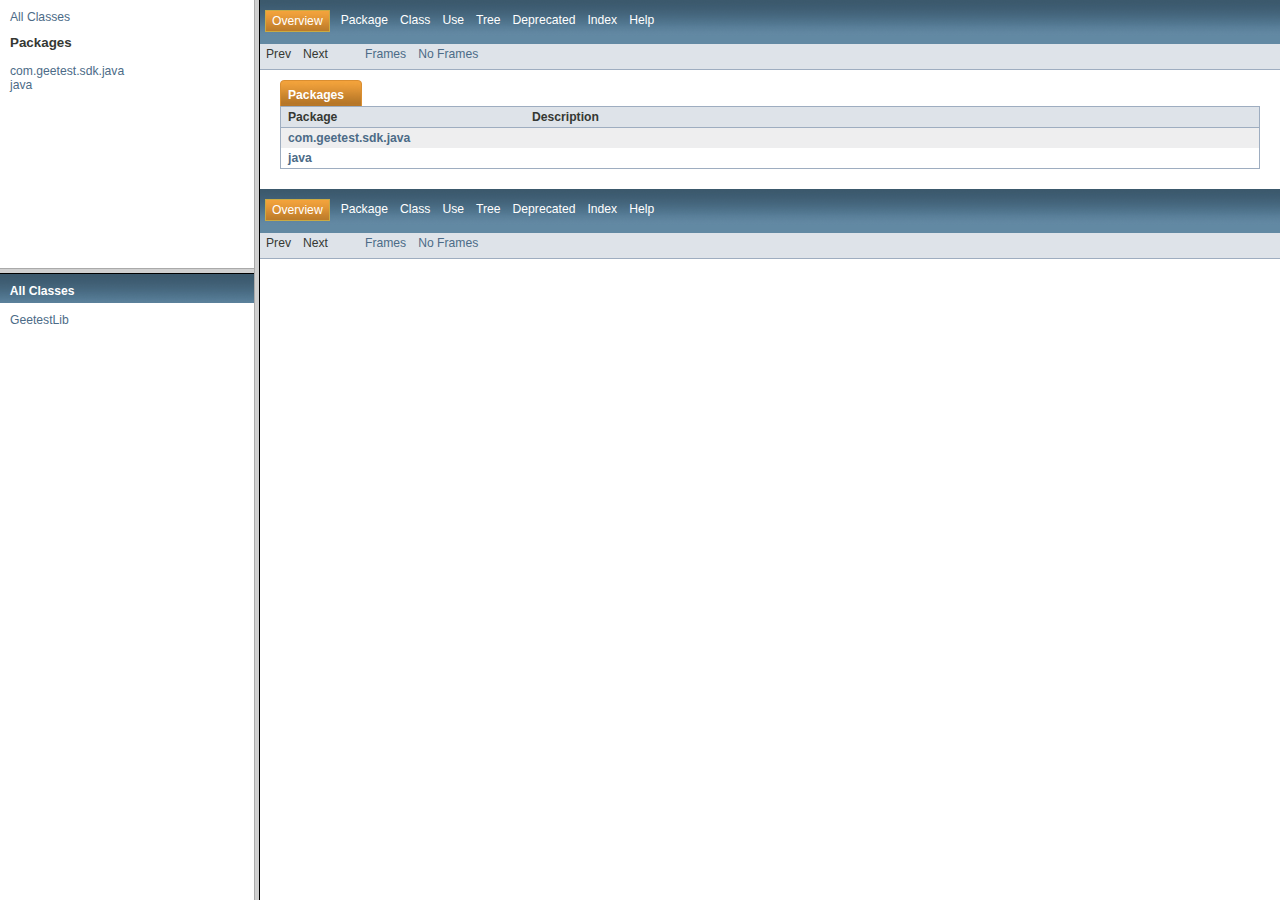
<file: doc/index.html>
<!DOCTYPE HTML PUBLIC "-//W3C//DTD HTML 4.01 Frameset//EN" "http://www.w3.org/TR/html4/frameset.dtd">
<!-- NewPage -->
<html lang="en">
<head>
<!-- Generated by javadoc on Tue Mar 01 11:27:15 CST 2016 -->
<meta http-equiv="Content-Type" content="text/html" charset="UTF-8">
<title>Generated Documentation (Untitled)</title>
<script type="text/javascript">
    targetPage = "" + window.location.search;
    if (targetPage != "" && targetPage != "undefined")
        targetPage = targetPage.substring(1);
    if (targetPage.indexOf(":") != -1 || (targetPage != "" && !validURL(targetPage)))
        targetPage = "undefined";
    function validURL(url) {
        try {
            url = decodeURIComponent(url);
        }
        catch (error) {
            return false;
        }
        var pos = url.indexOf(".html");
        if (pos == -1 || pos != url.length - 5)
            return false;
        var allowNumber = false;
        var allowSep = false;
        var seenDot = false;
        for (var i = 0; i < url.length - 5; i++) {
            var ch = url.charAt(i);
            if ('a' <= ch && ch <= 'z' ||
                    'A' <= ch && ch <= 'Z' ||
                    ch == '$' ||
                    ch == '_' ||
                    ch.charCodeAt(0) > 127) {
                allowNumber = true;
                allowSep = true;
            } else if ('0' <= ch && ch <= '9'
                    || ch == '-') {
                if (!allowNumber)
                     return false;
            } else if (ch == '/' || ch == '.') {
                if (!allowSep)
                    return false;
                allowNumber = false;
                allowSep = false;
                if (ch == '.')
                     seenDot = true;
                if (ch == '/' && seenDot)
                     return false;
            } else {
                return false;
            }
        }
        return true;
    }
    function loadFrames() {
        if (targetPage != "" && targetPage != "undefined")
             top.classFrame.location = top.targetPage;
    }
</script>
</head>
<frameset cols="20%,80%" title="Documentation frame" onload="top.loadFrames()">
<frameset rows="30%,70%" title="Left frames" onload="top.loadFrames()">
<frame src="overview-frame.html" name="packageListFrame" title="All Packages">
<frame src="allclasses-frame.html" name="packageFrame" title="All classes and interfaces (except non-static nested types)">
</frameset>
<frame src="overview-summary.html" name="classFrame" title="Package, class and interface descriptions" scrolling="yes">
<noframes>
<noscript>
<div>JavaScript is disabled on your browser.</div>
</noscript>
<h2>Frame Alert</h2>
<p>This document is designed to be viewed using the frames feature. If you see this message, you are using a non-frame-capable web client. Link to <a href="overview-summary.html">Non-frame version</a>.</p>
</noframes>
</frameset>
</html>
</file>
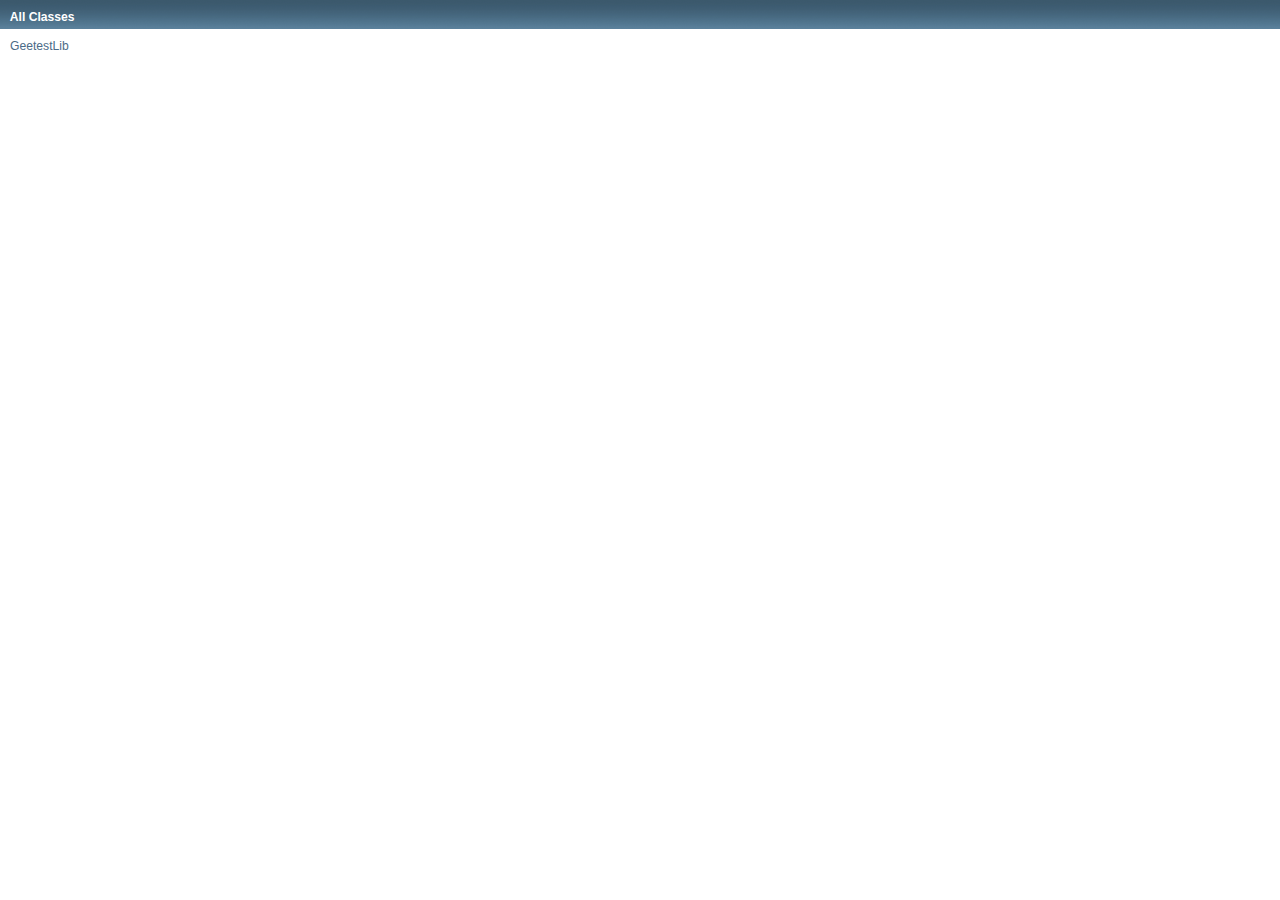
<file: doc/allclasses-frame.html>
<!DOCTYPE HTML PUBLIC "-//W3C//DTD HTML 4.01 Transitional//EN" "http://www.w3.org/TR/html4/loose.dtd">
<!-- NewPage -->
<html lang="en">
<head>
<!-- Generated by javadoc (version 1.7.0_79) on Tue Mar 01 11:27:15 CST 2016 -->
<meta http-equiv="Content-Type" content="text/html" charset="UTF-8">
<title>All Classes</title>
<meta name="date" content="2016-03-01">
<link rel="stylesheet" type="text/css" href="stylesheet.css" title="Style">
</head>
<body>
<h1 class="bar">All Classes</h1>
<div class="indexContainer">
<ul>
<li><a href="com/geetest/sdk/java/GeetestLib.html" title="class in com.geetest.sdk.java" target="classFrame">GeetestLib</a></li>
</ul>
</div>
</body>
</html>
</file>
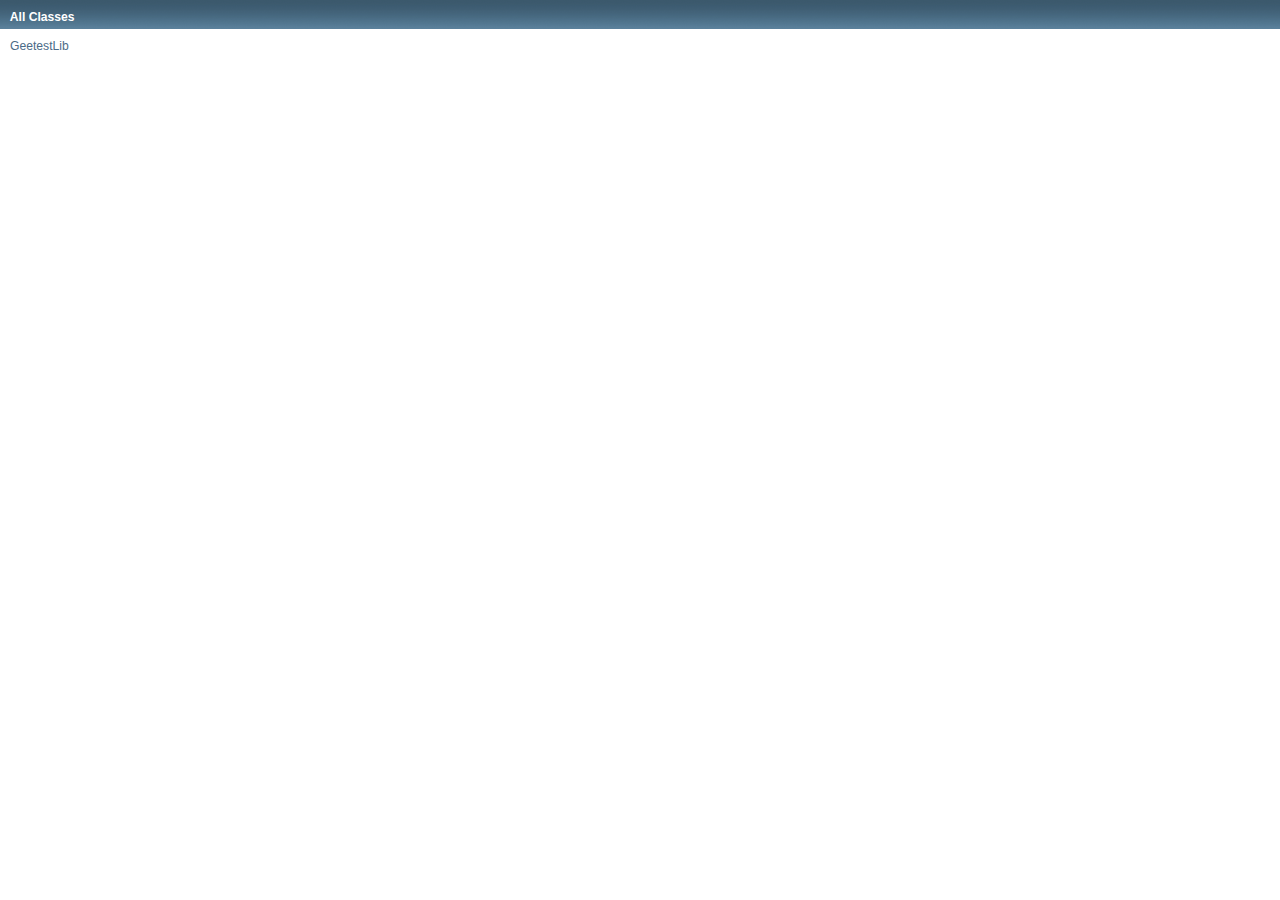
<file: doc/allclasses-noframe.html>
<!DOCTYPE HTML PUBLIC "-//W3C//DTD HTML 4.01 Transitional//EN" "http://www.w3.org/TR/html4/loose.dtd">
<!-- NewPage -->
<html lang="en">
<head>
<!-- Generated by javadoc (version 1.7.0_79) on Tue Mar 01 11:27:15 CST 2016 -->
<meta http-equiv="Content-Type" content="text/html" charset="UTF-8">
<title>All Classes</title>
<meta name="date" content="2016-03-01">
<link rel="stylesheet" type="text/css" href="stylesheet.css" title="Style">
</head>
<body>
<h1 class="bar">All Classes</h1>
<div class="indexContainer">
<ul>
<li><a href="com/geetest/sdk/java/GeetestLib.html" title="class in com.geetest.sdk.java">GeetestLib</a></li>
</ul>
</div>
</body>
</html>
</file>
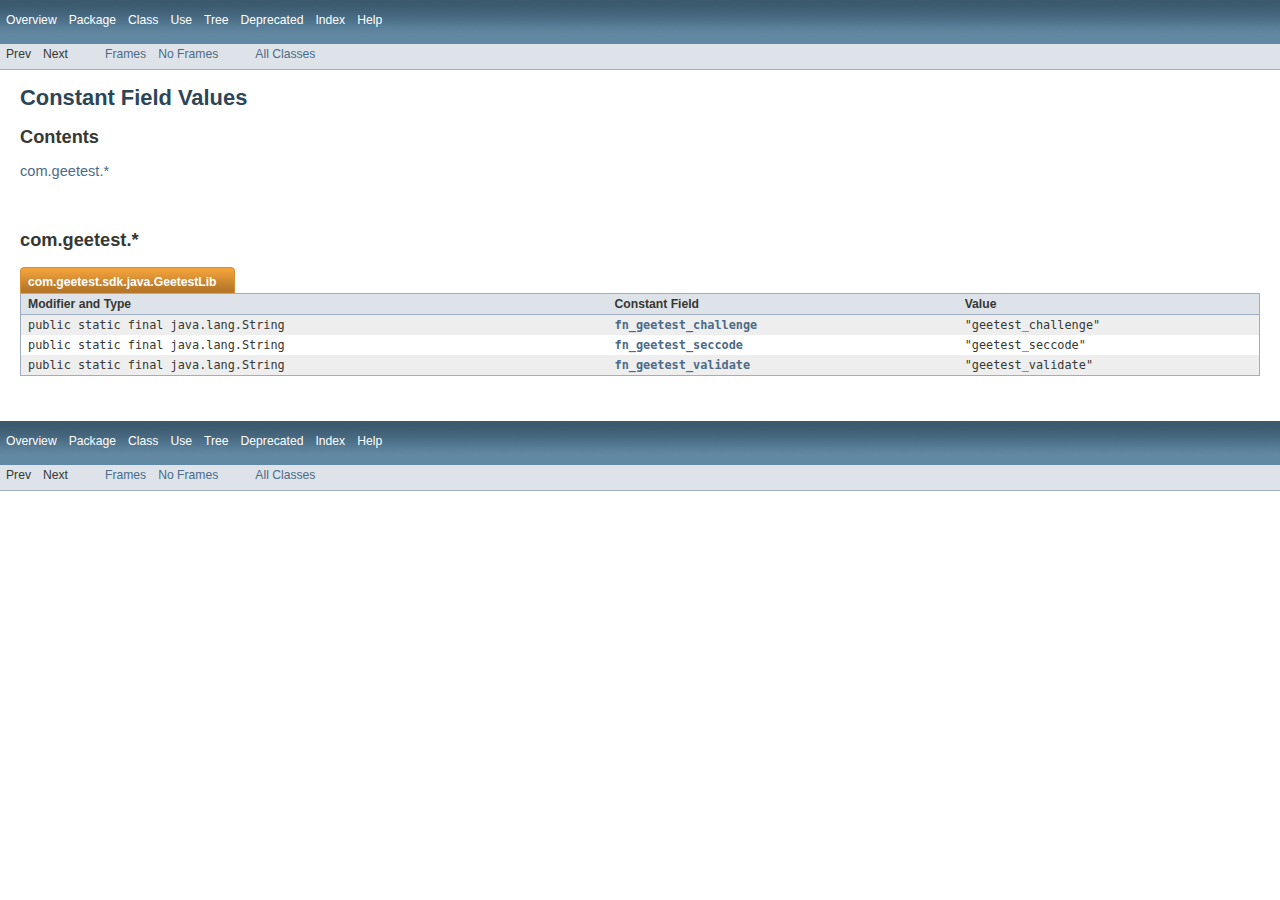
<file: doc/constant-values.html>
<!DOCTYPE HTML PUBLIC "-//W3C//DTD HTML 4.01 Transitional//EN" "http://www.w3.org/TR/html4/loose.dtd">
<!-- NewPage -->
<html lang="en">
<head>
<!-- Generated by javadoc (version 1.7.0_79) on Tue Mar 01 11:27:14 CST 2016 -->
<meta http-equiv="Content-Type" content="text/html" charset="UTF-8">
<title>Constant Field Values</title>
<meta name="date" content="2016-03-01">
<link rel="stylesheet" type="text/css" href="stylesheet.css" title="Style">
</head>
<body>
<script type="text/javascript"><!--
    if (location.href.indexOf('is-external=true') == -1) {
        parent.document.title="Constant Field Values";
    }
//-->
</script>
<noscript>
<div>JavaScript is disabled on your browser.</div>
</noscript>
<!-- ========= START OF TOP NAVBAR ======= -->
<div class="topNav"><a name="navbar_top">
<!--   -->
</a><a href="#skip-navbar_top" title="Skip navigation links"></a><a name="navbar_top_firstrow">
<!--   -->
</a>
<ul class="navList" title="Navigation">
<li><a href="overview-summary.html">Overview</a></li>
<li>Package</li>
<li>Class</li>
<li>Use</li>
<li><a href="overview-tree.html">Tree</a></li>
<li><a href="deprecated-list.html">Deprecated</a></li>
<li><a href="index-files/index-1.html">Index</a></li>
<li><a href="help-doc.html">Help</a></li>
</ul>
</div>
<div class="subNav">
<ul class="navList">
<li>Prev</li>
<li>Next</li>
</ul>
<ul class="navList">
<li><a href="index.html?constant-values.html" target="_top">Frames</a></li>
<li><a href="constant-values.html" target="_top">No Frames</a></li>
</ul>
<ul class="navList" id="allclasses_navbar_top">
<li><a href="allclasses-noframe.html">All Classes</a></li>
</ul>
<div>
<script type="text/javascript"><!--
  allClassesLink = document.getElementById("allclasses_navbar_top");
  if(window==top) {
    allClassesLink.style.display = "block";
  }
  else {
    allClassesLink.style.display = "none";
  }
  //-->
</script>
</div>
<a name="skip-navbar_top">
<!--   -->
</a></div>
<!-- ========= END OF TOP NAVBAR ========= -->
<div class="header">
<h1 title="Constant Field Values" class="title">Constant Field Values</h1>
<h2 title="Contents">Contents</h2>
<ul>
<li><a href="#com.geetest">com.geetest.*</a></li>
</ul>
</div>
<div class="constantValuesContainer"><a name="com.geetest">
<!--   -->
</a>
<h2 title="com.geetest">com.geetest.*</h2>
<ul class="blockList">
<li class="blockList">
<table border="0" cellpadding="3" cellspacing="0" summary="Constant Field Values table, listing constant fields, and values">
<caption><span>com.geetest.sdk.java.<a href="com/geetest/sdk/java/GeetestLib.html" title="class in com.geetest.sdk.java">GeetestLib</a></span><span class="tabEnd">&nbsp;</span></caption>
<tr>
<th class="colFirst" scope="col">Modifier and Type</th>
<th scope="col">Constant Field</th>
<th class="colLast" scope="col">Value</th>
</tr>
<tbody>
<tr class="altColor">
<td class="colFirst"><a name="com.geetest.sdk.java.GeetestLib.fn_geetest_challenge">
<!--   -->
</a><code>public&nbsp;static&nbsp;final&nbsp;java.lang.String</code></td>
<td><code><a href="com/geetest/sdk/java/GeetestLib.html#fn_geetest_challenge">fn_geetest_challenge</a></code></td>
<td class="colLast"><code>"geetest_challenge"</code></td>
</tr>
<tr class="rowColor">
<td class="colFirst"><a name="com.geetest.sdk.java.GeetestLib.fn_geetest_seccode">
<!--   -->
</a><code>public&nbsp;static&nbsp;final&nbsp;java.lang.String</code></td>
<td><code><a href="com/geetest/sdk/java/GeetestLib.html#fn_geetest_seccode">fn_geetest_seccode</a></code></td>
<td class="colLast"><code>"geetest_seccode"</code></td>
</tr>
<tr class="altColor">
<td class="colFirst"><a name="com.geetest.sdk.java.GeetestLib.fn_geetest_validate">
<!--   -->
</a><code>public&nbsp;static&nbsp;final&nbsp;java.lang.String</code></td>
<td><code><a href="com/geetest/sdk/java/GeetestLib.html#fn_geetest_validate">fn_geetest_validate</a></code></td>
<td class="colLast"><code>"geetest_validate"</code></td>
</tr>
</tbody>
</table>
</li>
</ul>
</div>
<!-- ======= START OF BOTTOM NAVBAR ====== -->
<div class="bottomNav"><a name="navbar_bottom">
<!--   -->
</a><a href="#skip-navbar_bottom" title="Skip navigation links"></a><a name="navbar_bottom_firstrow">
<!--   -->
</a>
<ul class="navList" title="Navigation">
<li><a href="overview-summary.html">Overview</a></li>
<li>Package</li>
<li>Class</li>
<li>Use</li>
<li><a href="overview-tree.html">Tree</a></li>
<li><a href="deprecated-list.html">Deprecated</a></li>
<li><a href="index-files/index-1.html">Index</a></li>
<li><a href="help-doc.html">Help</a></li>
</ul>
</div>
<div class="subNav">
<ul class="navList">
<li>Prev</li>
<li>Next</li>
</ul>
<ul class="navList">
<li><a href="index.html?constant-values.html" target="_top">Frames</a></li>
<li><a href="constant-values.html" target="_top">No Frames</a></li>
</ul>
<ul class="navList" id="allclasses_navbar_bottom">
<li><a href="allclasses-noframe.html">All Classes</a></li>
</ul>
<div>
<script type="text/javascript"><!--
  allClassesLink = document.getElementById("allclasses_navbar_bottom");
  if(window==top) {
    allClassesLink.style.display = "block";
  }
  else {
    allClassesLink.style.display = "none";
  }
  //-->
</script>
</div>
<a name="skip-navbar_bottom">
<!--   -->
</a></div>
<!-- ======== END OF BOTTOM NAVBAR ======= -->
</body>
</html>
</file>
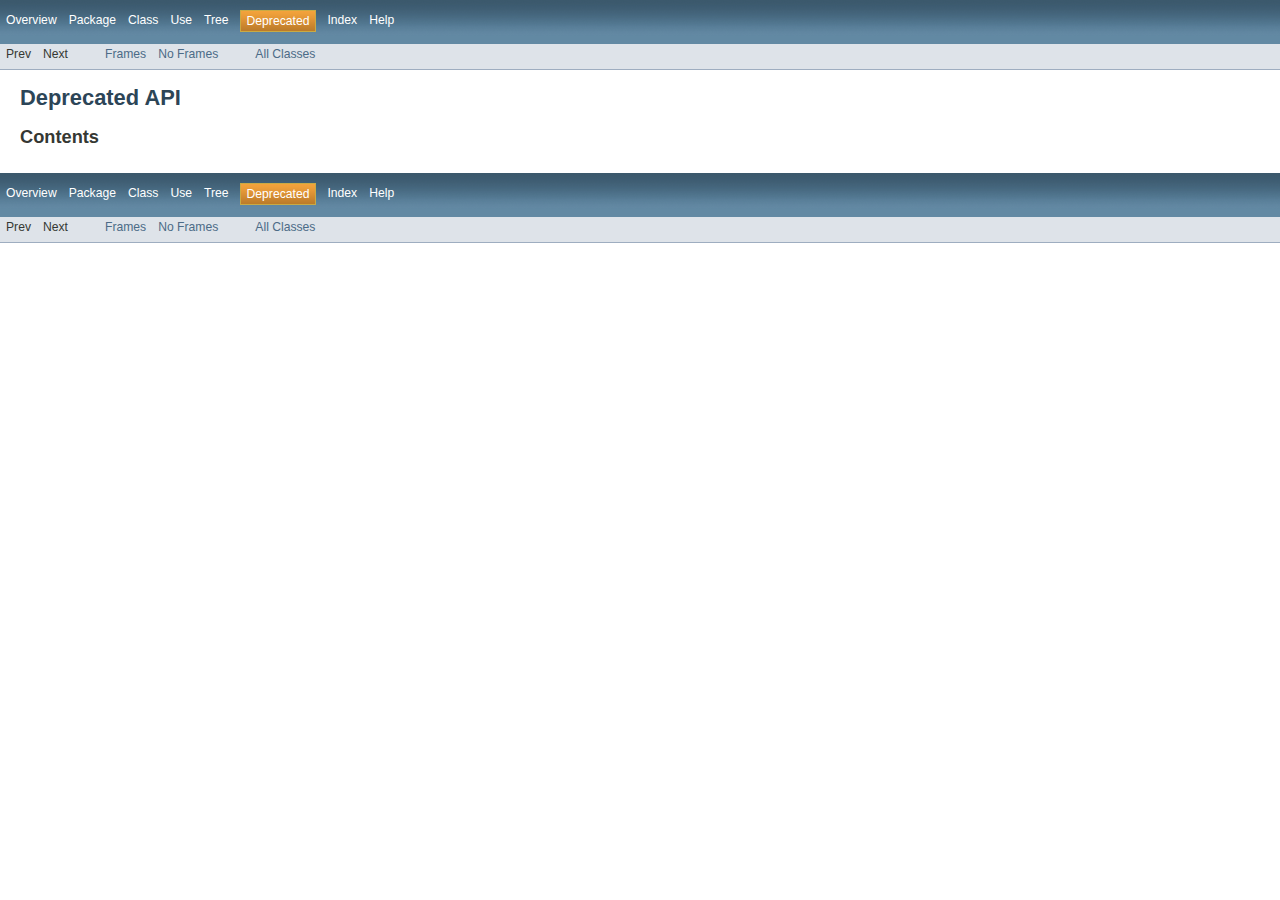
<file: doc/deprecated-list.html>
<!DOCTYPE HTML PUBLIC "-//W3C//DTD HTML 4.01 Transitional//EN" "http://www.w3.org/TR/html4/loose.dtd">
<!-- NewPage -->
<html lang="en">
<head>
<!-- Generated by javadoc (version 1.7.0_79) on Tue Mar 01 11:27:15 CST 2016 -->
<meta http-equiv="Content-Type" content="text/html" charset="UTF-8">
<title>Deprecated List</title>
<meta name="date" content="2016-03-01">
<link rel="stylesheet" type="text/css" href="stylesheet.css" title="Style">
</head>
<body>
<script type="text/javascript"><!--
    if (location.href.indexOf('is-external=true') == -1) {
        parent.document.title="Deprecated List";
    }
//-->
</script>
<noscript>
<div>JavaScript is disabled on your browser.</div>
</noscript>
<!-- ========= START OF TOP NAVBAR ======= -->
<div class="topNav"><a name="navbar_top">
<!--   -->
</a><a href="#skip-navbar_top" title="Skip navigation links"></a><a name="navbar_top_firstrow">
<!--   -->
</a>
<ul class="navList" title="Navigation">
<li><a href="overview-summary.html">Overview</a></li>
<li>Package</li>
<li>Class</li>
<li>Use</li>
<li><a href="overview-tree.html">Tree</a></li>
<li class="navBarCell1Rev">Deprecated</li>
<li><a href="index-files/index-1.html">Index</a></li>
<li><a href="help-doc.html">Help</a></li>
</ul>
</div>
<div class="subNav">
<ul class="navList">
<li>Prev</li>
<li>Next</li>
</ul>
<ul class="navList">
<li><a href="index.html?deprecated-list.html" target="_top">Frames</a></li>
<li><a href="deprecated-list.html" target="_top">No Frames</a></li>
</ul>
<ul class="navList" id="allclasses_navbar_top">
<li><a href="allclasses-noframe.html">All Classes</a></li>
</ul>
<div>
<script type="text/javascript"><!--
  allClassesLink = document.getElementById("allclasses_navbar_top");
  if(window==top) {
    allClassesLink.style.display = "block";
  }
  else {
    allClassesLink.style.display = "none";
  }
  //-->
</script>
</div>
<a name="skip-navbar_top">
<!--   -->
</a></div>
<!-- ========= END OF TOP NAVBAR ========= -->
<div class="header">
<h1 title="Deprecated API" class="title">Deprecated API</h1>
<h2 title="Contents">Contents</h2>
</div>
<!-- ======= START OF BOTTOM NAVBAR ====== -->
<div class="bottomNav"><a name="navbar_bottom">
<!--   -->
</a><a href="#skip-navbar_bottom" title="Skip navigation links"></a><a name="navbar_bottom_firstrow">
<!--   -->
</a>
<ul class="navList" title="Navigation">
<li><a href="overview-summary.html">Overview</a></li>
<li>Package</li>
<li>Class</li>
<li>Use</li>
<li><a href="overview-tree.html">Tree</a></li>
<li class="navBarCell1Rev">Deprecated</li>
<li><a href="index-files/index-1.html">Index</a></li>
<li><a href="help-doc.html">Help</a></li>
</ul>
</div>
<div class="subNav">
<ul class="navList">
<li>Prev</li>
<li>Next</li>
</ul>
<ul class="navList">
<li><a href="index.html?deprecated-list.html" target="_top">Frames</a></li>
<li><a href="deprecated-list.html" target="_top">No Frames</a></li>
</ul>
<ul class="navList" id="allclasses_navbar_bottom">
<li><a href="allclasses-noframe.html">All Classes</a></li>
</ul>
<div>
<script type="text/javascript"><!--
  allClassesLink = document.getElementById("allclasses_navbar_bottom");
  if(window==top) {
    allClassesLink.style.display = "block";
  }
  else {
    allClassesLink.style.display = "none";
  }
  //-->
</script>
</div>
<a name="skip-navbar_bottom">
<!--   -->
</a></div>
<!-- ======== END OF BOTTOM NAVBAR ======= -->
</body>
</html>
</file>
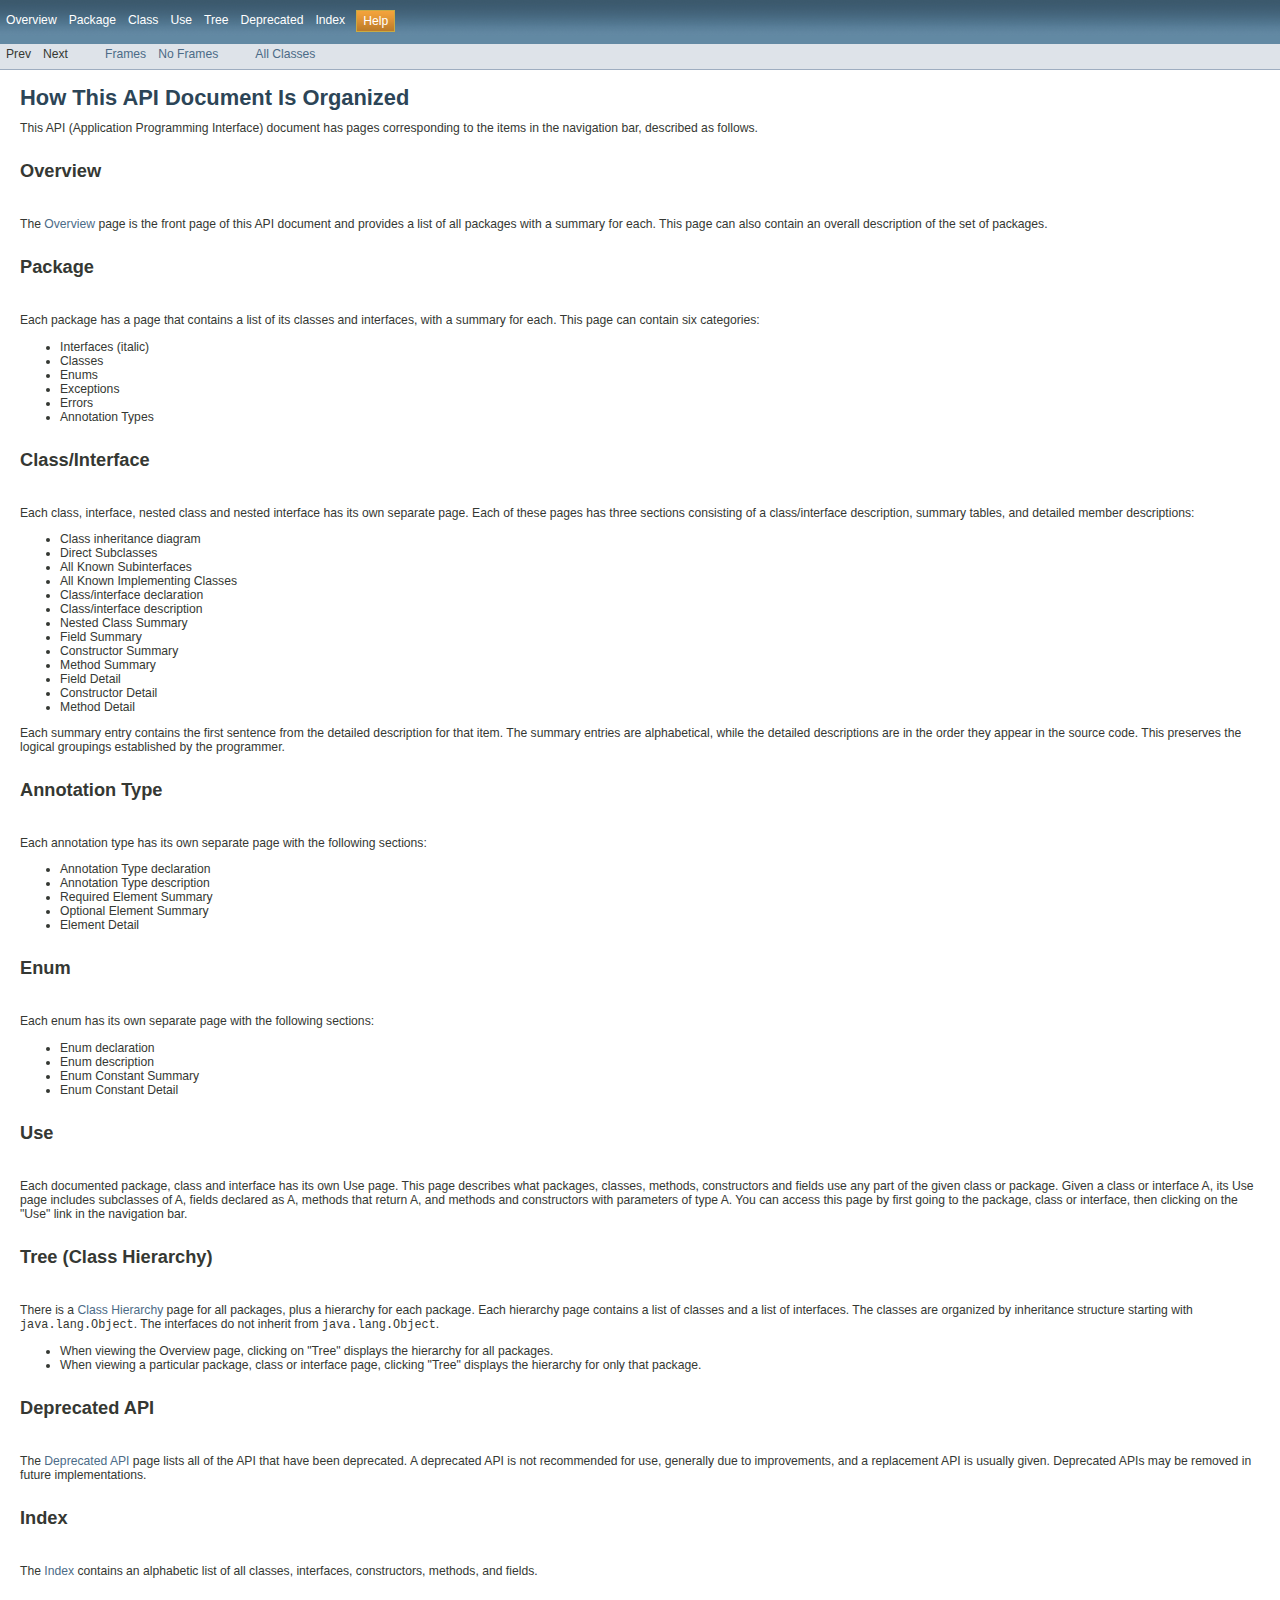
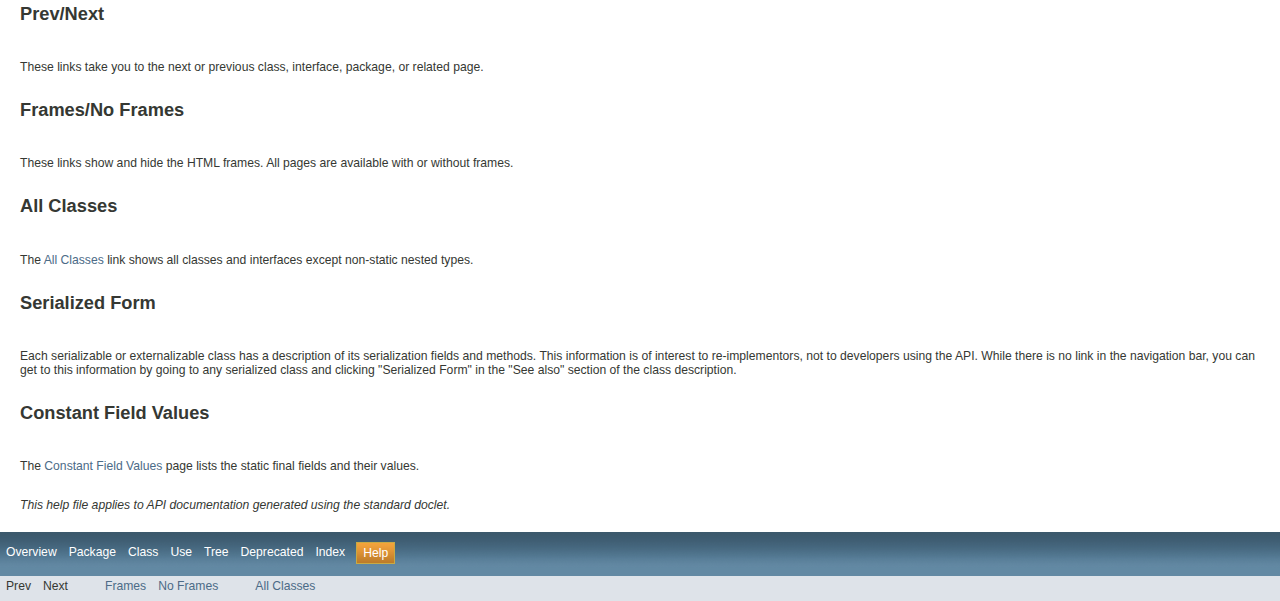
<file: doc/help-doc.html>
<!DOCTYPE HTML PUBLIC "-//W3C//DTD HTML 4.01 Transitional//EN" "http://www.w3.org/TR/html4/loose.dtd">
<!-- NewPage -->
<html lang="en">
<head>
<!-- Generated by javadoc (version 1.7.0_79) on Tue Mar 01 11:27:15 CST 2016 -->
<meta http-equiv="Content-Type" content="text/html" charset="UTF-8">
<title>API Help</title>
<meta name="date" content="2016-03-01">
<link rel="stylesheet" type="text/css" href="stylesheet.css" title="Style">
</head>
<body>
<script type="text/javascript"><!--
    if (location.href.indexOf('is-external=true') == -1) {
        parent.document.title="API Help";
    }
//-->
</script>
<noscript>
<div>JavaScript is disabled on your browser.</div>
</noscript>
<!-- ========= START OF TOP NAVBAR ======= -->
<div class="topNav"><a name="navbar_top">
<!--   -->
</a><a href="#skip-navbar_top" title="Skip navigation links"></a><a name="navbar_top_firstrow">
<!--   -->
</a>
<ul class="navList" title="Navigation">
<li><a href="overview-summary.html">Overview</a></li>
<li>Package</li>
<li>Class</li>
<li>Use</li>
<li><a href="overview-tree.html">Tree</a></li>
<li><a href="deprecated-list.html">Deprecated</a></li>
<li><a href="index-files/index-1.html">Index</a></li>
<li class="navBarCell1Rev">Help</li>
</ul>
</div>
<div class="subNav">
<ul class="navList">
<li>Prev</li>
<li>Next</li>
</ul>
<ul class="navList">
<li><a href="index.html?help-doc.html" target="_top">Frames</a></li>
<li><a href="help-doc.html" target="_top">No Frames</a></li>
</ul>
<ul class="navList" id="allclasses_navbar_top">
<li><a href="allclasses-noframe.html">All Classes</a></li>
</ul>
<div>
<script type="text/javascript"><!--
  allClassesLink = document.getElementById("allclasses_navbar_top");
  if(window==top) {
    allClassesLink.style.display = "block";
  }
  else {
    allClassesLink.style.display = "none";
  }
  //-->
</script>
</div>
<a name="skip-navbar_top">
<!--   -->
</a></div>
<!-- ========= END OF TOP NAVBAR ========= -->
<div class="header">
<h1 class="title">How This API Document Is Organized</h1>
<div class="subTitle">This API (Application Programming Interface) document has pages corresponding to the items in the navigation bar, described as follows.</div>
</div>
<div class="contentContainer">
<ul class="blockList">
<li class="blockList">
<h2>Overview</h2>
<p>The <a href="overview-summary.html">Overview</a> page is the front page of this API document and provides a list of all packages with a summary for each.  This page can also contain an overall description of the set of packages.</p>
</li>
<li class="blockList">
<h2>Package</h2>
<p>Each package has a page that contains a list of its classes and interfaces, with a summary for each. This page can contain six categories:</p>
<ul>
<li>Interfaces (italic)</li>
<li>Classes</li>
<li>Enums</li>
<li>Exceptions</li>
<li>Errors</li>
<li>Annotation Types</li>
</ul>
</li>
<li class="blockList">
<h2>Class/Interface</h2>
<p>Each class, interface, nested class and nested interface has its own separate page. Each of these pages has three sections consisting of a class/interface description, summary tables, and detailed member descriptions:</p>
<ul>
<li>Class inheritance diagram</li>
<li>Direct Subclasses</li>
<li>All Known Subinterfaces</li>
<li>All Known Implementing Classes</li>
<li>Class/interface declaration</li>
<li>Class/interface description</li>
</ul>
<ul>
<li>Nested Class Summary</li>
<li>Field Summary</li>
<li>Constructor Summary</li>
<li>Method Summary</li>
</ul>
<ul>
<li>Field Detail</li>
<li>Constructor Detail</li>
<li>Method Detail</li>
</ul>
<p>Each summary entry contains the first sentence from the detailed description for that item. The summary entries are alphabetical, while the detailed descriptions are in the order they appear in the source code. This preserves the logical groupings established by the programmer.</p>
</li>
<li class="blockList">
<h2>Annotation Type</h2>
<p>Each annotation type has its own separate page with the following sections:</p>
<ul>
<li>Annotation Type declaration</li>
<li>Annotation Type description</li>
<li>Required Element Summary</li>
<li>Optional Element Summary</li>
<li>Element Detail</li>
</ul>
</li>
<li class="blockList">
<h2>Enum</h2>
<p>Each enum has its own separate page with the following sections:</p>
<ul>
<li>Enum declaration</li>
<li>Enum description</li>
<li>Enum Constant Summary</li>
<li>Enum Constant Detail</li>
</ul>
</li>
<li class="blockList">
<h2>Use</h2>
<p>Each documented package, class and interface has its own Use page.  This page describes what packages, classes, methods, constructors and fields use any part of the given class or package. Given a class or interface A, its Use page includes subclasses of A, fields declared as A, methods that return A, and methods and constructors with parameters of type A.  You can access this page by first going to the package, class or interface, then clicking on the "Use" link in the navigation bar.</p>
</li>
<li class="blockList">
<h2>Tree (Class Hierarchy)</h2>
<p>There is a <a href="overview-tree.html">Class Hierarchy</a> page for all packages, plus a hierarchy for each package. Each hierarchy page contains a list of classes and a list of interfaces. The classes are organized by inheritance structure starting with <code>java.lang.Object</code>. The interfaces do not inherit from <code>java.lang.Object</code>.</p>
<ul>
<li>When viewing the Overview page, clicking on "Tree" displays the hierarchy for all packages.</li>
<li>When viewing a particular package, class or interface page, clicking "Tree" displays the hierarchy for only that package.</li>
</ul>
</li>
<li class="blockList">
<h2>Deprecated API</h2>
<p>The <a href="deprecated-list.html">Deprecated API</a> page lists all of the API that have been deprecated. A deprecated API is not recommended for use, generally due to improvements, and a replacement API is usually given. Deprecated APIs may be removed in future implementations.</p>
</li>
<li class="blockList">
<h2>Index</h2>
<p>The <a href="index-files/index-1.html">Index</a> contains an alphabetic list of all classes, interfaces, constructors, methods, and fields.</p>
</li>
<li class="blockList">
<h2>Prev/Next</h2>
<p>These links take you to the next or previous class, interface, package, or related page.</p>
</li>
<li class="blockList">
<h2>Frames/No Frames</h2>
<p>These links show and hide the HTML frames.  All pages are available with or without frames.</p>
</li>
<li class="blockList">
<h2>All Classes</h2>
<p>The <a href="allclasses-noframe.html">All Classes</a> link shows all classes and interfaces except non-static nested types.</p>
</li>
<li class="blockList">
<h2>Serialized Form</h2>
<p>Each serializable or externalizable class has a description of its serialization fields and methods. This information is of interest to re-implementors, not to developers using the API. While there is no link in the navigation bar, you can get to this information by going to any serialized class and clicking "Serialized Form" in the "See also" section of the class description.</p>
</li>
<li class="blockList">
<h2>Constant Field Values</h2>
<p>The <a href="constant-values.html">Constant Field Values</a> page lists the static final fields and their values.</p>
</li>
</ul>
<em>This help file applies to API documentation generated using the standard doclet.</em></div>
<!-- ======= START OF BOTTOM NAVBAR ====== -->
<div class="bottomNav"><a name="navbar_bottom">
<!--   -->
</a><a href="#skip-navbar_bottom" title="Skip navigation links"></a><a name="navbar_bottom_firstrow">
<!--   -->
</a>
<ul class="navList" title="Navigation">
<li><a href="overview-summary.html">Overview</a></li>
<li>Package</li>
<li>Class</li>
<li>Use</li>
<li><a href="overview-tree.html">Tree</a></li>
<li><a href="deprecated-list.html">Deprecated</a></li>
<li><a href="index-files/index-1.html">Index</a></li>
<li class="navBarCell1Rev">Help</li>
</ul>
</div>
<div class="subNav">
<ul class="navList">
<li>Prev</li>
<li>Next</li>
</ul>
<ul class="navList">
<li><a href="index.html?help-doc.html" target="_top">Frames</a></li>
<li><a href="help-doc.html" target="_top">No Frames</a></li>
</ul>
<ul class="navList" id="allclasses_navbar_bottom">
<li><a href="allclasses-noframe.html">All Classes</a></li>
</ul>
<div>
<script type="text/javascript"><!--
  allClassesLink = document.getElementById("allclasses_navbar_bottom");
  if(window==top) {
    allClassesLink.style.display = "block";
  }
  else {
    allClassesLink.style.display = "none";
  }
  //-->
</script>
</div>
<a name="skip-navbar_bottom">
<!--   -->
</a></div>
<!-- ======== END OF BOTTOM NAVBAR ======= -->
</body>
</html>
</file>
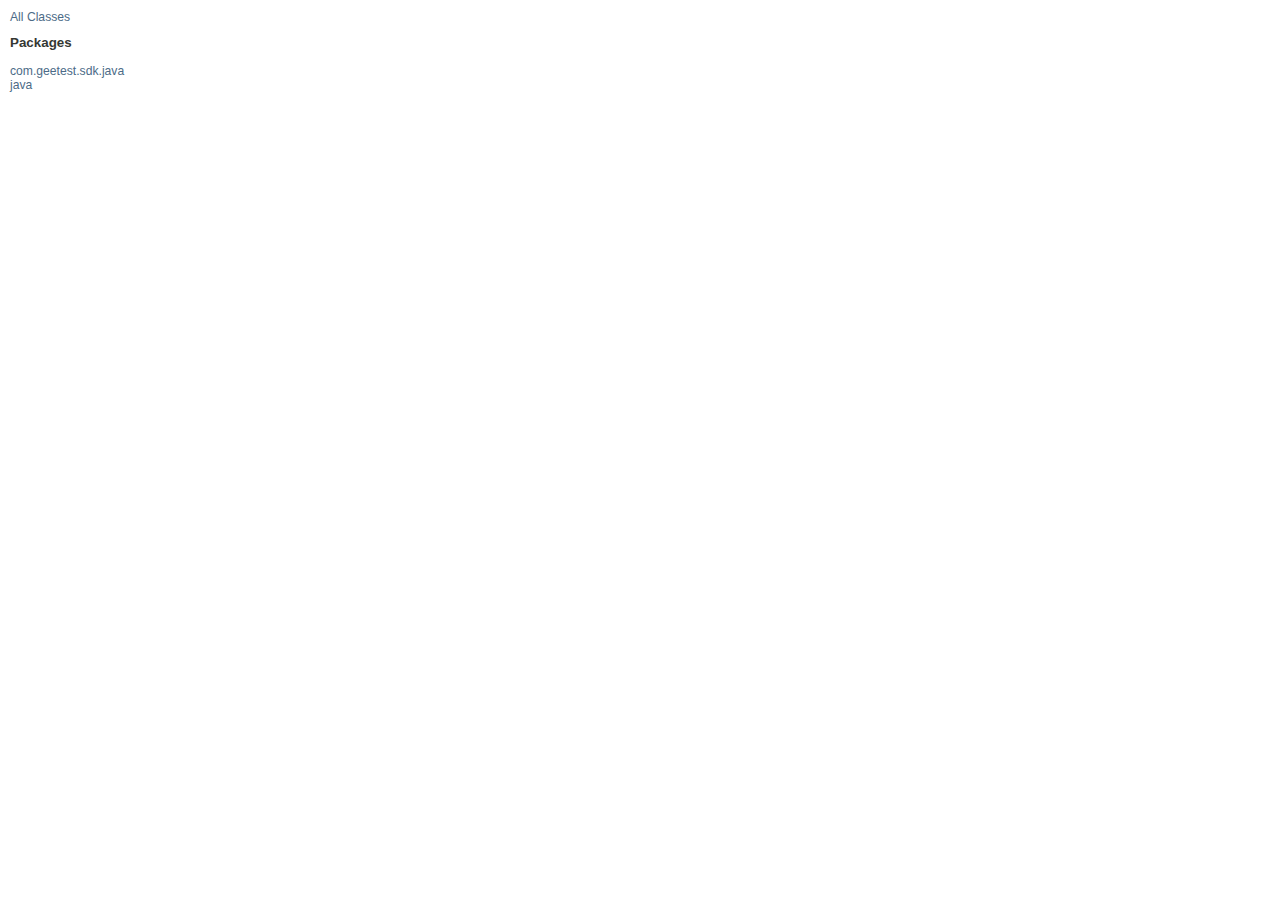
<file: doc/overview-frame.html>
<!DOCTYPE HTML PUBLIC "-//W3C//DTD HTML 4.01 Transitional//EN" "http://www.w3.org/TR/html4/loose.dtd">
<!-- NewPage -->
<html lang="en">
<head>
<!-- Generated by javadoc (version 1.7.0_79) on Tue Mar 01 11:27:14 CST 2016 -->
<meta http-equiv="Content-Type" content="text/html" charset="UTF-8">
<title>Overview List</title>
<meta name="date" content="2016-03-01">
<link rel="stylesheet" type="text/css" href="stylesheet.css" title="Style">
</head>
<body>
<div class="indexHeader"><a href="allclasses-frame.html" target="packageFrame">All Classes</a></div>
<div class="indexContainer">
<h2 title="Packages">Packages</h2>
<ul title="Packages">
<li><a href="com/geetest/sdk/java/package-frame.html" target="packageFrame">com.geetest.sdk.java</a></li>
<li><a href="java/package-frame.html" target="packageFrame">java</a></li>
</ul>
</div>
<p>&nbsp;</p>
</body>
</html>
</file>
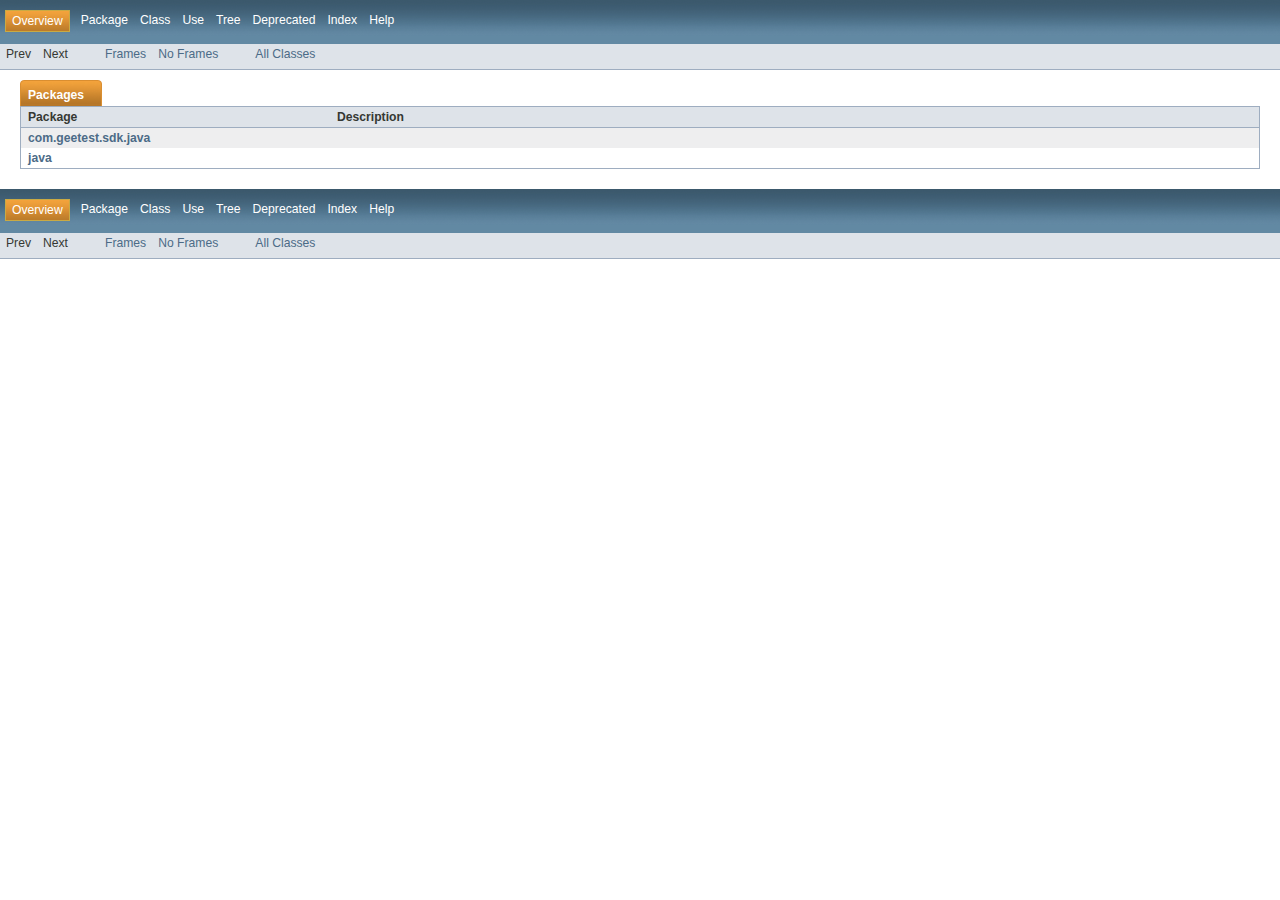
<file: doc/overview-summary.html>
<!DOCTYPE HTML PUBLIC "-//W3C//DTD HTML 4.01 Transitional//EN" "http://www.w3.org/TR/html4/loose.dtd">
<!-- NewPage -->
<html lang="en">
<head>
<!-- Generated by javadoc (version 1.7.0_79) on Tue Mar 01 11:27:15 CST 2016 -->
<meta http-equiv="Content-Type" content="text/html" charset="UTF-8">
<title>Overview</title>
<meta name="date" content="2016-03-01">
<link rel="stylesheet" type="text/css" href="stylesheet.css" title="Style">
</head>
<body>
<script type="text/javascript"><!--
    if (location.href.indexOf('is-external=true') == -1) {
        parent.document.title="Overview";
    }
//-->
</script>
<noscript>
<div>JavaScript is disabled on your browser.</div>
</noscript>
<!-- ========= START OF TOP NAVBAR ======= -->
<div class="topNav"><a name="navbar_top">
<!--   -->
</a><a href="#skip-navbar_top" title="Skip navigation links"></a><a name="navbar_top_firstrow">
<!--   -->
</a>
<ul class="navList" title="Navigation">
<li class="navBarCell1Rev">Overview</li>
<li>Package</li>
<li>Class</li>
<li>Use</li>
<li><a href="overview-tree.html">Tree</a></li>
<li><a href="deprecated-list.html">Deprecated</a></li>
<li><a href="index-files/index-1.html">Index</a></li>
<li><a href="help-doc.html">Help</a></li>
</ul>
</div>
<div class="subNav">
<ul class="navList">
<li>Prev</li>
<li>Next</li>
</ul>
<ul class="navList">
<li><a href="index.html?overview-summary.html" target="_top">Frames</a></li>
<li><a href="overview-summary.html" target="_top">No Frames</a></li>
</ul>
<ul class="navList" id="allclasses_navbar_top">
<li><a href="allclasses-noframe.html">All Classes</a></li>
</ul>
<div>
<script type="text/javascript"><!--
  allClassesLink = document.getElementById("allclasses_navbar_top");
  if(window==top) {
    allClassesLink.style.display = "block";
  }
  else {
    allClassesLink.style.display = "none";
  }
  //-->
</script>
</div>
<a name="skip-navbar_top">
<!--   -->
</a></div>
<!-- ========= END OF TOP NAVBAR ========= -->
<div class="contentContainer">
<table class="overviewSummary" border="0" cellpadding="3" cellspacing="0" summary="Packages table, listing packages, and an explanation">
<caption><span>Packages</span><span class="tabEnd">&nbsp;</span></caption>
<tr>
<th class="colFirst" scope="col">Package</th>
<th class="colLast" scope="col">Description</th>
</tr>
<tbody>
<tr class="altColor">
<td class="colFirst"><a href="com/geetest/sdk/java/package-summary.html">com.geetest.sdk.java</a></td>
<td class="colLast">&nbsp;</td>
</tr>
<tr class="rowColor">
<td class="colFirst"><a href="java/package-summary.html">java</a></td>
<td class="colLast">&nbsp;</td>
</tr>
</tbody>
</table>
</div>
<!-- ======= START OF BOTTOM NAVBAR ====== -->
<div class="bottomNav"><a name="navbar_bottom">
<!--   -->
</a><a href="#skip-navbar_bottom" title="Skip navigation links"></a><a name="navbar_bottom_firstrow">
<!--   -->
</a>
<ul class="navList" title="Navigation">
<li class="navBarCell1Rev">Overview</li>
<li>Package</li>
<li>Class</li>
<li>Use</li>
<li><a href="overview-tree.html">Tree</a></li>
<li><a href="deprecated-list.html">Deprecated</a></li>
<li><a href="index-files/index-1.html">Index</a></li>
<li><a href="help-doc.html">Help</a></li>
</ul>
</div>
<div class="subNav">
<ul class="navList">
<li>Prev</li>
<li>Next</li>
</ul>
<ul class="navList">
<li><a href="index.html?overview-summary.html" target="_top">Frames</a></li>
<li><a href="overview-summary.html" target="_top">No Frames</a></li>
</ul>
<ul class="navList" id="allclasses_navbar_bottom">
<li><a href="allclasses-noframe.html">All Classes</a></li>
</ul>
<div>
<script type="text/javascript"><!--
  allClassesLink = document.getElementById("allclasses_navbar_bottom");
  if(window==top) {
    allClassesLink.style.display = "block";
  }
  else {
    allClassesLink.style.display = "none";
  }
  //-->
</script>
</div>
<a name="skip-navbar_bottom">
<!--   -->
</a></div>
<!-- ======== END OF BOTTOM NAVBAR ======= -->
</body>
</html>
</file>
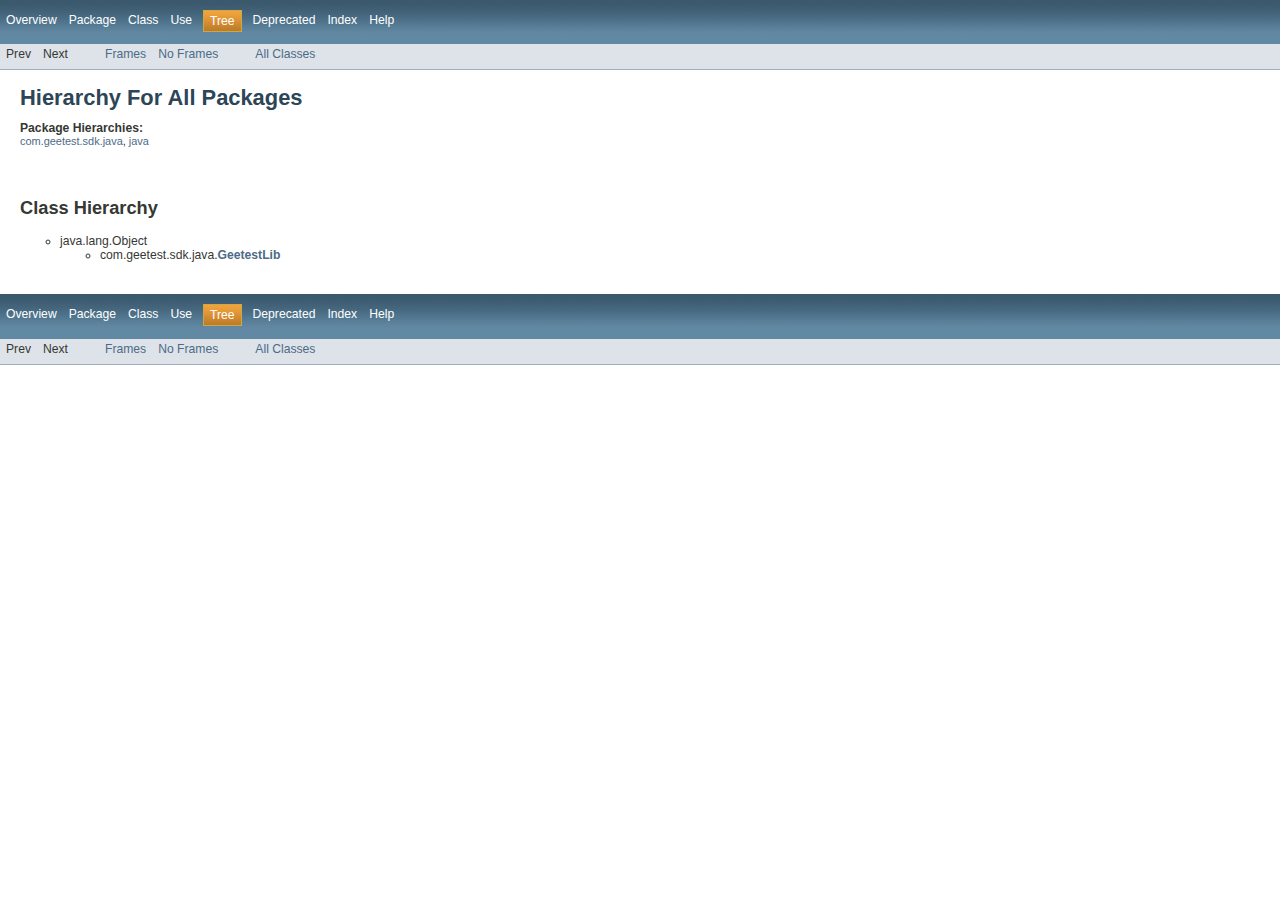
<file: doc/overview-tree.html>
<!DOCTYPE HTML PUBLIC "-//W3C//DTD HTML 4.01 Transitional//EN" "http://www.w3.org/TR/html4/loose.dtd">
<!-- NewPage -->
<html lang="en">
<head>
<!-- Generated by javadoc (version 1.7.0_79) on Tue Mar 01 11:27:15 CST 2016 -->
<meta http-equiv="Content-Type" content="text/html" charset="UTF-8">
<title>Class Hierarchy</title>
<meta name="date" content="2016-03-01">
<link rel="stylesheet" type="text/css" href="stylesheet.css" title="Style">
</head>
<body>
<script type="text/javascript"><!--
    if (location.href.indexOf('is-external=true') == -1) {
        parent.document.title="Class Hierarchy";
    }
//-->
</script>
<noscript>
<div>JavaScript is disabled on your browser.</div>
</noscript>
<!-- ========= START OF TOP NAVBAR ======= -->
<div class="topNav"><a name="navbar_top">
<!--   -->
</a><a href="#skip-navbar_top" title="Skip navigation links"></a><a name="navbar_top_firstrow">
<!--   -->
</a>
<ul class="navList" title="Navigation">
<li><a href="overview-summary.html">Overview</a></li>
<li>Package</li>
<li>Class</li>
<li>Use</li>
<li class="navBarCell1Rev">Tree</li>
<li><a href="deprecated-list.html">Deprecated</a></li>
<li><a href="index-files/index-1.html">Index</a></li>
<li><a href="help-doc.html">Help</a></li>
</ul>
</div>
<div class="subNav">
<ul class="navList">
<li>Prev</li>
<li>Next</li>
</ul>
<ul class="navList">
<li><a href="index.html?overview-tree.html" target="_top">Frames</a></li>
<li><a href="overview-tree.html" target="_top">No Frames</a></li>
</ul>
<ul class="navList" id="allclasses_navbar_top">
<li><a href="allclasses-noframe.html">All Classes</a></li>
</ul>
<div>
<script type="text/javascript"><!--
  allClassesLink = document.getElementById("allclasses_navbar_top");
  if(window==top) {
    allClassesLink.style.display = "block";
  }
  else {
    allClassesLink.style.display = "none";
  }
  //-->
</script>
</div>
<a name="skip-navbar_top">
<!--   -->
</a></div>
<!-- ========= END OF TOP NAVBAR ========= -->
<div class="header">
<h1 class="title">Hierarchy For All Packages</h1>
<span class="strong">Package Hierarchies:</span>
<ul class="horizontal">
<li><a href="com/geetest/sdk/java/package-tree.html">com.geetest.sdk.java</a>, </li>
<li><a href="java/package-tree.html">java</a></li>
</ul>
</div>
<div class="contentContainer">
<h2 title="Class Hierarchy">Class Hierarchy</h2>
<ul>
<li type="circle">java.lang.Object
<ul>
<li type="circle">com.geetest.sdk.java.<a href="com/geetest/sdk/java/GeetestLib.html" title="class in com.geetest.sdk.java"><span class="strong">GeetestLib</span></a></li>
</ul>
</li>
</ul>
</div>
<!-- ======= START OF BOTTOM NAVBAR ====== -->
<div class="bottomNav"><a name="navbar_bottom">
<!--   -->
</a><a href="#skip-navbar_bottom" title="Skip navigation links"></a><a name="navbar_bottom_firstrow">
<!--   -->
</a>
<ul class="navList" title="Navigation">
<li><a href="overview-summary.html">Overview</a></li>
<li>Package</li>
<li>Class</li>
<li>Use</li>
<li class="navBarCell1Rev">Tree</li>
<li><a href="deprecated-list.html">Deprecated</a></li>
<li><a href="index-files/index-1.html">Index</a></li>
<li><a href="help-doc.html">Help</a></li>
</ul>
</div>
<div class="subNav">
<ul class="navList">
<li>Prev</li>
<li>Next</li>
</ul>
<ul class="navList">
<li><a href="index.html?overview-tree.html" target="_top">Frames</a></li>
<li><a href="overview-tree.html" target="_top">No Frames</a></li>
</ul>
<ul class="navList" id="allclasses_navbar_bottom">
<li><a href="allclasses-noframe.html">All Classes</a></li>
</ul>
<div>
<script type="text/javascript"><!--
  allClassesLink = document.getElementById("allclasses_navbar_bottom");
  if(window==top) {
    allClassesLink.style.display = "block";
  }
  else {
    allClassesLink.style.display = "none";
  }
  //-->
</script>
</div>
<a name="skip-navbar_bottom">
<!--   -->
</a></div>
<!-- ======== END OF BOTTOM NAVBAR ======= -->
</body>
</html>
</file>
<file: doc/stylesheet.css>
/* Javadoc style sheet */
/*
Overall document style
*/
body {
    background-color:#ffffff;
    color:#353833;
    font-family:Arial, Helvetica, sans-serif;
    font-size:76%;
    margin:0;
}
a:link, a:visited {
    text-decoration:none;
    color:#4c6b87;
}
a:hover, a:focus {
    text-decoration:none;
    color:#bb7a2a;
}
a:active {
    text-decoration:none;
    color:#4c6b87;
}
a[name] {
    color:#353833;
}
a[name]:hover {
    text-decoration:none;
    color:#353833;
}
pre {
    font-size:1.3em;
}
h1 {
    font-size:1.8em;
}
h2 {
    font-size:1.5em;
}
h3 {
    font-size:1.4em;
}
h4 {
    font-size:1.3em;
}
h5 {
    font-size:1.2em;
}
h6 {
    font-size:1.1em;
}
ul {
    list-style-type:disc;
}
code, tt {
    font-size:1.2em;
}
dt code {
    font-size:1.2em;
}
table tr td dt code {
    font-size:1.2em;
    vertical-align:top;
}
sup {
    font-size:.6em;
}
/*
Document title and Copyright styles
*/
.clear {
    clear:both;
    height:0px;
    overflow:hidden;
}
.aboutLanguage {
    float:right;
    padding:0px 21px;
    font-size:.8em;
    z-index:200;
    margin-top:-7px;
}
.legalCopy {
    margin-left:.5em;
}
.bar a, .bar a:link, .bar a:visited, .bar a:active {
    color:#FFFFFF;
    text-decoration:none;
}
.bar a:hover, .bar a:focus {
    color:#bb7a2a;
}
.tab {
    background-color:#0066FF;
    background-image:url(resources/titlebar.gif);
    background-position:left top;
    background-repeat:no-repeat;
    color:#ffffff;
    padding:8px;
    width:5em;
    font-weight:bold;
}
/*
Navigation bar styles
*/
.bar {
    background-image:url(resources/background.gif);
    background-repeat:repeat-x;
    color:#FFFFFF;
    padding:.8em .5em .4em .8em;
    height:auto;/*height:1.8em;*/
    font-size:1em;
    margin:0;
}
.topNav {
    background-image:url(resources/background.gif);
    background-repeat:repeat-x;
    color:#FFFFFF;
    float:left;
    padding:0;
    width:100%;
    clear:right;
    height:2.8em;
    padding-top:10px;
    overflow:hidden;
}
.bottomNav {
    margin-top:10px;
    background-image:url(resources/background.gif);
    background-repeat:repeat-x;
    color:#FFFFFF;
    float:left;
    padding:0;
    width:100%;
    clear:right;
    height:2.8em;
    padding-top:10px;
    overflow:hidden;
}
.subNav {
    background-color:#dee3e9;
    border-bottom:1px solid #9eadc0;
    float:left;
    width:100%;
    overflow:hidden;
}
.subNav div {
    clear:left;
    float:left;
    padding:0 0 5px 6px;
}
ul.navList, ul.subNavList {
    float:left;
    margin:0 25px 0 0;
    padding:0;
}
ul.navList li{
    list-style:none;
    float:left;
    padding:3px 6px;
}
ul.subNavList li{
    list-style:none;
    float:left;
    font-size:90%;
}
.topNav a:link, .topNav a:active, .topNav a:visited, .bottomNav a:link, .bottomNav a:active, .bottomNav a:visited {
    color:#FFFFFF;
    text-decoration:none;
}
.topNav a:hover, .bottomNav a:hover {
    text-decoration:none;
    color:#bb7a2a;
}
.navBarCell1Rev {
    background-image:url(resources/tab.gif);
    background-color:#a88834;
    color:#FFFFFF;
    margin: auto 5px;
    border:1px solid #c9aa44;
}
/*
Page header and footer styles
*/
.header, .footer {
    clear:both;
    margin:0 20px;
    padding:5px 0 0 0;
}
.indexHeader {
    margin:10px;
    position:relative;
}
.indexHeader h1 {
    font-size:1.3em;
}
.title {
    color:#2c4557;
    margin:10px 0;
}
.subTitle {
    margin:5px 0 0 0;
}
.header ul {
    margin:0 0 25px 0;
    padding:0;
}
.footer ul {
    margin:20px 0 5px 0;
}
.header ul li, .footer ul li {
    list-style:none;
    font-size:1.2em;
}
/*
Heading styles
*/
div.details ul.blockList ul.blockList ul.blockList li.blockList h4, div.details ul.blockList ul.blockList ul.blockListLast li.blockList h4 {
    background-color:#dee3e9;
    border-top:1px solid #9eadc0;
    border-bottom:1px solid #9eadc0;
    margin:0 0 6px -8px;
    padding:2px 5px;
}
ul.blockList ul.blockList ul.blockList li.blockList h3 {
    background-color:#dee3e9;
    border-top:1px solid #9eadc0;
    border-bottom:1px solid #9eadc0;
    margin:0 0 6px -8px;
    padding:2px 5px;
}
ul.blockList ul.blockList li.blockList h3 {
    padding:0;
    margin:15px 0;
}
ul.blockList li.blockList h2 {
    padding:0px 0 20px 0;
}
/*
Page layout container styles
*/
.contentContainer, .sourceContainer, .classUseContainer, .serializedFormContainer, .constantValuesContainer {
    clear:both;
    padding:10px 20px;
    position:relative;
}
.indexContainer {
    margin:10px;
    position:relative;
    font-size:1.0em;
}
.indexContainer h2 {
    font-size:1.1em;
    padding:0 0 3px 0;
}
.indexContainer ul {
    margin:0;
    padding:0;
}
.indexContainer ul li {
    list-style:none;
}
.contentContainer .description dl dt, .contentContainer .details dl dt, .serializedFormContainer dl dt {
    font-size:1.1em;
    font-weight:bold;
    margin:10px 0 0 0;
    color:#4E4E4E;
}
.contentContainer .description dl dd, .contentContainer .details dl dd, .serializedFormContainer dl dd {
    margin:10px 0 10px 20px;
}
.serializedFormContainer dl.nameValue dt {
    margin-left:1px;
    font-size:1.1em;
    display:inline;
    font-weight:bold;
}
.serializedFormContainer dl.nameValue dd {
    margin:0 0 0 1px;
    font-size:1.1em;
    display:inline;
}
/*
List styles
*/
ul.horizontal li {
    display:inline;
    font-size:0.9em;
}
ul.inheritance {
    margin:0;
    padding:0;
}
ul.inheritance li {
    display:inline;
    list-style:none;
}
ul.inheritance li ul.inheritance {
    margin-left:15px;
    padding-left:15px;
    padding-top:1px;
}
ul.blockList, ul.blockListLast {
    margin:10px 0 10px 0;
    padding:0;
}
ul.blockList li.blockList, ul.blockListLast li.blockList {
    list-style:none;
    margin-bottom:25px;
}
ul.blockList ul.blockList li.blockList, ul.blockList ul.blockListLast li.blockList {
    padding:0px 20px 5px 10px;
    border:1px solid #9eadc0;
    background-color:#f9f9f9;
}
ul.blockList ul.blockList ul.blockList li.blockList, ul.blockList ul.blockList ul.blockListLast li.blockList {
    padding:0 0 5px 8px;
    background-color:#ffffff;
    border:1px solid #9eadc0;
    border-top:none;
}
ul.blockList ul.blockList ul.blockList ul.blockList li.blockList {
    margin-left:0;
    padding-left:0;
    padding-bottom:15px;
    border:none;
    border-bottom:1px solid #9eadc0;
}
ul.blockList ul.blockList ul.blockList ul.blockList li.blockListLast {
    list-style:none;
    border-bottom:none;
    padding-bottom:0;
}
table tr td dl, table tr td dl dt, table tr td dl dd {
    margin-top:0;
    margin-bottom:1px;
}
/*
Table styles
*/
.contentContainer table, .classUseContainer table, .constantValuesContainer table {
    border-bottom:1px solid #9eadc0;
    width:100%;
}
.contentContainer ul li table, .classUseContainer ul li table, .constantValuesContainer ul li table {
    width:100%;
}
.contentContainer .description table, .contentContainer .details table {
    border-bottom:none;
}
.contentContainer ul li table th.colOne, .contentContainer ul li table th.colFirst, .contentContainer ul li table th.colLast, .classUseContainer ul li table th, .constantValuesContainer ul li table th, .contentContainer ul li table td.colOne, .contentContainer ul li table td.colFirst, .contentContainer ul li table td.colLast, .classUseContainer ul li table td, .constantValuesContainer ul li table td{
    vertical-align:top;
    padding-right:20px;
}
.contentContainer ul li table th.colLast, .classUseContainer ul li table th.colLast,.constantValuesContainer ul li table th.colLast,
.contentContainer ul li table td.colLast, .classUseContainer ul li table td.colLast,.constantValuesContainer ul li table td.colLast,
.contentContainer ul li table th.colOne, .classUseContainer ul li table th.colOne,
.contentContainer ul li table td.colOne, .classUseContainer ul li table td.colOne {
    padding-right:3px;
}
.overviewSummary caption, .packageSummary caption, .contentContainer ul.blockList li.blockList caption, .summary caption, .classUseContainer caption, .constantValuesContainer caption {
    position:relative;
    text-align:left;
    background-repeat:no-repeat;
    color:#FFFFFF;
    font-weight:bold;
    clear:none;
    overflow:hidden;
    padding:0px;
    margin:0px;
}
caption a:link, caption a:hover, caption a:active, caption a:visited {
    color:#FFFFFF;
}
.overviewSummary caption span, .packageSummary caption span, .contentContainer ul.blockList li.blockList caption span, .summary caption span, .classUseContainer caption span, .constantValuesContainer caption span {
    white-space:nowrap;
    padding-top:8px;
    padding-left:8px;
    display:block;
    float:left;
    background-image:url(resources/titlebar.gif);
    height:18px;
}
.overviewSummary .tabEnd, .packageSummary .tabEnd, .contentContainer ul.blockList li.blockList .tabEnd, .summary .tabEnd, .classUseContainer .tabEnd, .constantValuesContainer .tabEnd {
    width:10px;
    background-image:url(resources/titlebar_end.gif);
    background-repeat:no-repeat;
    background-position:top right;
    position:relative;
    float:left;
}
ul.blockList ul.blockList li.blockList table {
    margin:0 0 12px 0px;
    width:100%;
}
.tableSubHeadingColor {
    background-color: #EEEEFF;
}
.altColor {
    background-color:#eeeeef;
}
.rowColor {
    background-color:#ffffff;
}
.overviewSummary td, .packageSummary td, .contentContainer ul.blockList li.blockList td, .summary td, .classUseContainer td, .constantValuesContainer td {
    text-align:left;
    padding:3px 3px 3px 7px;
}
th.colFirst, th.colLast, th.colOne, .constantValuesContainer th {
    background:#dee3e9;
    border-top:1px solid #9eadc0;
    border-bottom:1px solid #9eadc0;
    text-align:left;
    padding:3px 3px 3px 7px;
}
td.colOne a:link, td.colOne a:active, td.colOne a:visited, td.colOne a:hover, td.colFirst a:link, td.colFirst a:active, td.colFirst a:visited, td.colFirst a:hover, td.colLast a:link, td.colLast a:active, td.colLast a:visited, td.colLast a:hover, .constantValuesContainer td a:link, .constantValuesContainer td a:active, .constantValuesContainer td a:visited, .constantValuesContainer td a:hover {
    font-weight:bold;
}
td.colFirst, th.colFirst {
    border-left:1px solid #9eadc0;
    white-space:nowrap;
}
td.colLast, th.colLast {
    border-right:1px solid #9eadc0;
}
td.colOne, th.colOne {
    border-right:1px solid #9eadc0;
    border-left:1px solid #9eadc0;
}
table.overviewSummary  {
    padding:0px;
    margin-left:0px;
}
table.overviewSummary td.colFirst, table.overviewSummary th.colFirst,
table.overviewSummary td.colOne, table.overviewSummary th.colOne {
    width:25%;
    vertical-align:middle;
}
table.packageSummary td.colFirst, table.overviewSummary th.colFirst {
    width:25%;
    vertical-align:middle;
}
/*
Content styles
*/
.description pre {
    margin-top:0;
}
.deprecatedContent {
    margin:0;
    padding:10px 0;
}
.docSummary {
    padding:0;
}
/*
Formatting effect styles
*/
.sourceLineNo {
    color:green;
    padding:0 30px 0 0;
}
h1.hidden {
    visibility:hidden;
    overflow:hidden;
    font-size:.9em;
}
.block {
    display:block;
    margin:3px 0 0 0;
}
.strong {
    font-weight:bold;
}
</file>
